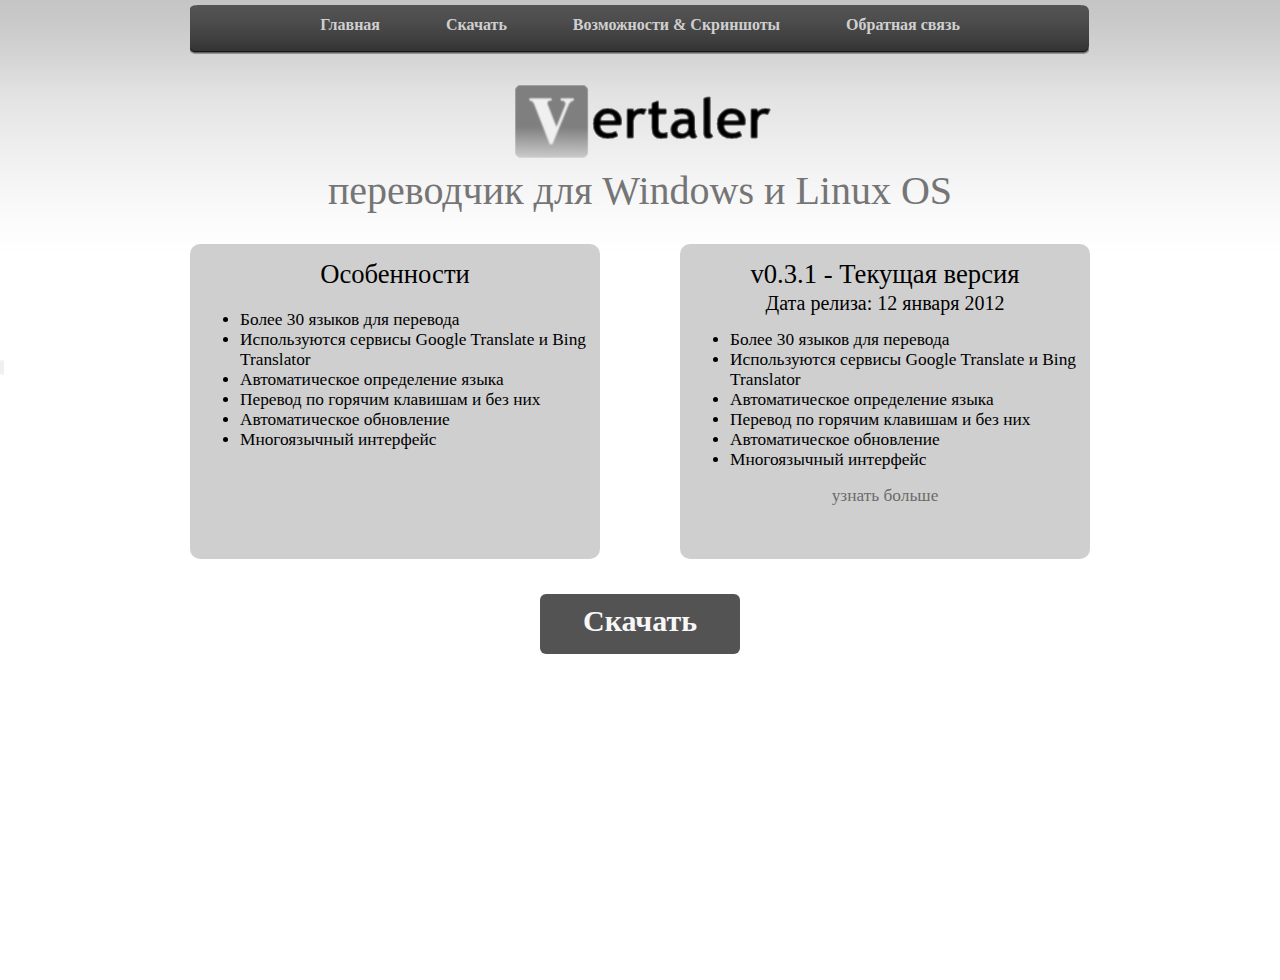
<file: ru/index.html>
<!DOCTYPE html PUBLIC "-//W3C//DTD XHTML 1.0 Strict//EN" "http://www.w3.org/TR/xhtml1/DTD/xhtml1-strict.dtd">
<html xmlns="http://www.w3.org/1999/xhtml">
<head>
    <meta http-equiv="content-type" content="text/html; charset=windows-1251"/>
    <title>Vertaler | Home</title>
    <meta name="keywords" content=""/>
    <meta name="description" content=""/>
	<script type="text/javascript">var switchTo5x=true;</script>
	<script type="text/javascript" src="http://w.sharethis.com/button/buttons.js"></script>
	<script type="text/javascript">stLight.options({publisher: "04cfb6bf-ca88-431f-a4bf-c4fad1d4c0fd"}); </script>
    <link rel="stylesheet" href="../stylesheets/style.css" type="text/css" media="screen, projection"/>
    <script type="text/javascript">

        var _gaq = _gaq || [];
        _gaq.push(['_setAccount', 'UA-29210353-1']);
        _gaq.push(['_trackPageview']);

        (function() {
            var ga = document.createElement('script'); ga.type = 'text/javascript'; ga.async = true;
            ga.src = ('https:' == document.location.protocol ? 'https://ssl' : 'http://www') + '.google-analytics.com/ga.js';
            var s = document.getElementsByTagName('script')[0]; s.parentNode.insertBefore(ga, s);
        })();

    </script>
</head>

<body>
<center>
    <div id="header">
        <div class="barmiddle">
            <div class="bardiv">
                <a class="barlink" href="index.html">�������</a>
                <a class="barlink" href="download.html">�������</a>
                <a class="barlink" href="features.html">����������� &amp; ���������</a>
                <a class="barlink" href="feedback.html">�������� �����</a>
            </div>
        </div>
    </div>
    <!-- #header-->
</center>
<div id="wrapper">

    <div id="content">
        <div>
            <img class="img-name" src="../static/app_main_black1.png" alt="Vertaler">
            <h2 class="h2-main">���������� ��� Windows � Linux OS</h2>
        </div>

        <div class="box right-box">
            <h3 style="margin-bottom: 2px">v0.3.1 - ������� ������</h3>
            <h4 style="text-align: center">���� ������: 12 ������ 2012</h4>
            <ul class="context1">
                <li>����� 30 ������ ��� ��������</li>
                <li>������������ ������� Google Translate � Bing Translator</li>
                <li>�������������� ����������� �����</li>
                <li>������� �� ������� �������� � ��� ���</li>
                <li>�������������� ����������</li>
                <li>������������ ���������</li>
            </ul>
            <h4 style="text-align: center"><a href="download">������ ������</a></h4>


        </div>
        <div class="box left-box">
            <h3>�����������</h3>
            <ul class="context1">
                <li>����� 30 ������ ��� ��������</li>
                <li>������������ ������� Google Translate � Bing Translator</li>
                <li>�������������� ����������� �����</li>
                <li>������� �� ������� �������� � ��� ���</li>
                <li>�������������� ����������</li>
                <li>������������ ���������</li>
            </ul>
        </div>
        <div class="footer-box">
            <a class="footer-link" href="download.html">�������</a>
        </div>



    </div>
    <!-- #content-->
</div>
		<div class="box-social-buttons">
            <div style="margin-left: 4px; margin-top:15px">
                <p class='st_plusone_large' displayText='Google +1'></p>
            </div>
		<p class='st_vkontakte_large' displayText='Vkontakte'></p>
		<p class='st_odnoklassniki_large' displayText='Odnoklassniki'></p>
		<p class='st_facebook_large' displayText='Facebook'></p>
		<p class='st_twitter_large' displayText='Tweet'></p>
		</div>
</body>
</html>
<!-- #wrapper -->
</file>
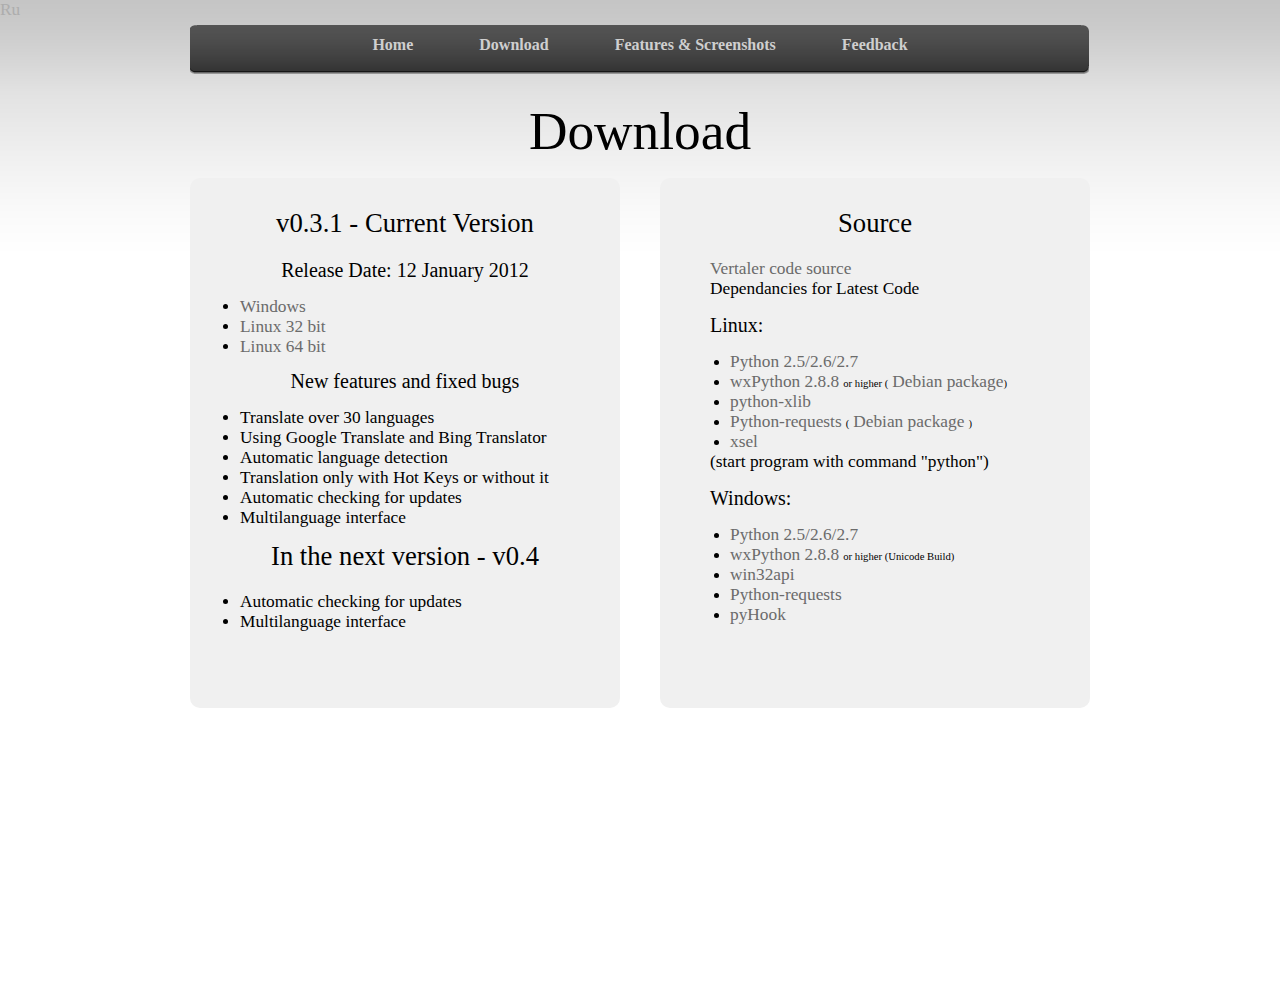
<file: download.html>
<!DOCTYPE html PUBLIC "-//W3C//DTD XHTML 1.0 Strict//EN" "http://www.w3.org/TR/xhtml1/DTD/xhtml1-strict.dtd">
<html xmlns="http://www.w3.org/1999/xhtml">
<head>
    <meta http-equiv="content-type" content="text/html; charset=utf-8"/>
    <title>Vertaler | Download</title>
    <meta name="keywords" content=""/>
    <meta name="description" content=""/>
    <link rel="stylesheet" href="stylesheets/style.css" type="text/css" media="screen, projection"/>
    <script type="text/javascript">

        var _gaq = _gaq || [];
        _gaq.push(['_setAccount', 'UA-29210353-1']);
        _gaq.push(['_trackPageview']);

        (function() {
            var ga = document.createElement('script'); ga.type = 'text/javascript'; ga.async = true;
            ga.src = ('https:' == document.location.protocol ? 'https://ssl' : 'http://www') + '.google-analytics.com/ga.js';
            var s = document.getElementsByTagName('script')[0]; s.parentNode.insertBefore(ga, s);
        })();

    </script>
</head>

<body>
    <div class="box-lang">
    <a href="ru/download.html">Ru</a>
</div>
<center>
    <div id="header">
        <div class="barmiddle">
            <div class="bardiv">
                <a class="barlink" href="home.html">Home</a>
                <a class="barlink" href="download.html">Download</a>
                <a class="barlink" href="features.html">Features &amp; Screenshots</a>
                <a class="barlink" href="feedback.html">Feedback</a>
            </div>
        </div>
    </div>
    <!-- #header-->
</center>
<div id="wrapper">

    <div id="content">

<h1>Download</h1>

<div class="box-download left-box">
    <h3>v0.3.1 - Current Version</h3>
    <h4 style="text-align: center">Release Date: 12 January 2012</h4>
    <ul  class="context1">
        <li><a href="http://dl.dropbox.com/u/3403133/vertaler_0.2.exe"
               onClick="_gaq.push(['_trackEvent', 'Dowload', 'vertaler', 'v_0.2']);">Windows</a></li>
        <li><a href="">Linux 32 bit</a></li>
        <li><a href="">Linux 64 bit</a></li>
    </ul>
    <h4 style="text-align: center">New features and fixed bugs</h4>
    <ul class="context1">
        <li>Translate over 30 languages</li>
        <li>Using Google Translate and Bing Translator</li>
        <li>Automatic language detection</li>
        <li>Translation only with Hot Keys or without it</li>
        <li>Automatic checking for updates</li>
        <li>Multilanguage interface</li>
    </ul>
	<h3>In the next version - v0.4</h3>
	<ul class="context1">
        <li>Automatic checking for updates</li>
        <li>Multilanguage interface</li>
    </ul>
</div>
<div class="box-download right-box">
    <h3>Source</h3>

    <div style="padding-left: 50px;">
        <a href="https://github.com/ambyte/Vertaler">Vertaler code source</a>

        <p>Dependancies for Latest Code</p>

        <h4 style="margin-top: 0.75em">Linux:</h4>
        <ul style="margin-left: 20px;">
            <li><a href="http://python.org/">Python 2.5/2.6/2.7</a></li>
            <li><a href="http://wxpython.org/">wxPython 2.8.8</a> <span>or higher (</span>
                <a href="http://wiki.wxpython.org/InstallingOnUbuntuOrDebian">Debian package</a><span>)</span>
            </li>
            <li><a href="http://python-xlib.sourceforge.net/">python-xlib</a></li>
            <li><a href="http://pypi.python.org/pypi/requests">Python-requests</a> </a><span>(</span>
                <a href="http://packages.debian.org/sid/all/python-requests/download">Debian package</a></a>
                <span>)</span>
            </li>
            <li><a href="http://www.niksula.hut.fi/~vherva/xsel/">xsel</a></li>
        </ul>
        <p>(start program with command "python")</p>

        <h4 style="margin-top: 0.75em">Windows:</h4>
        <ul style="margin-left: 20px;">
            <li><a href="http://python.org/">Python 2.5/2.6/2.7</a></li>
            <li><a href="http://wxpython.org/">wxPython 2.8.8</a> </a><span>or higher (Unicode Build)</span></li>
            <li><a href="http://python.net/crew/skippy/win32/">win32api</a></li>
            <li><a href="http://pypi.python.org/pypi/requests">Python-requests</a></li>
            <li><a href="http://pypi.python.org/pypi/pyHook/1.4">pyHook</a></li>
        </ul>
    </div>
</div>


    </div>
    <!-- #content-->
</div>
</body>
</html>
</file>
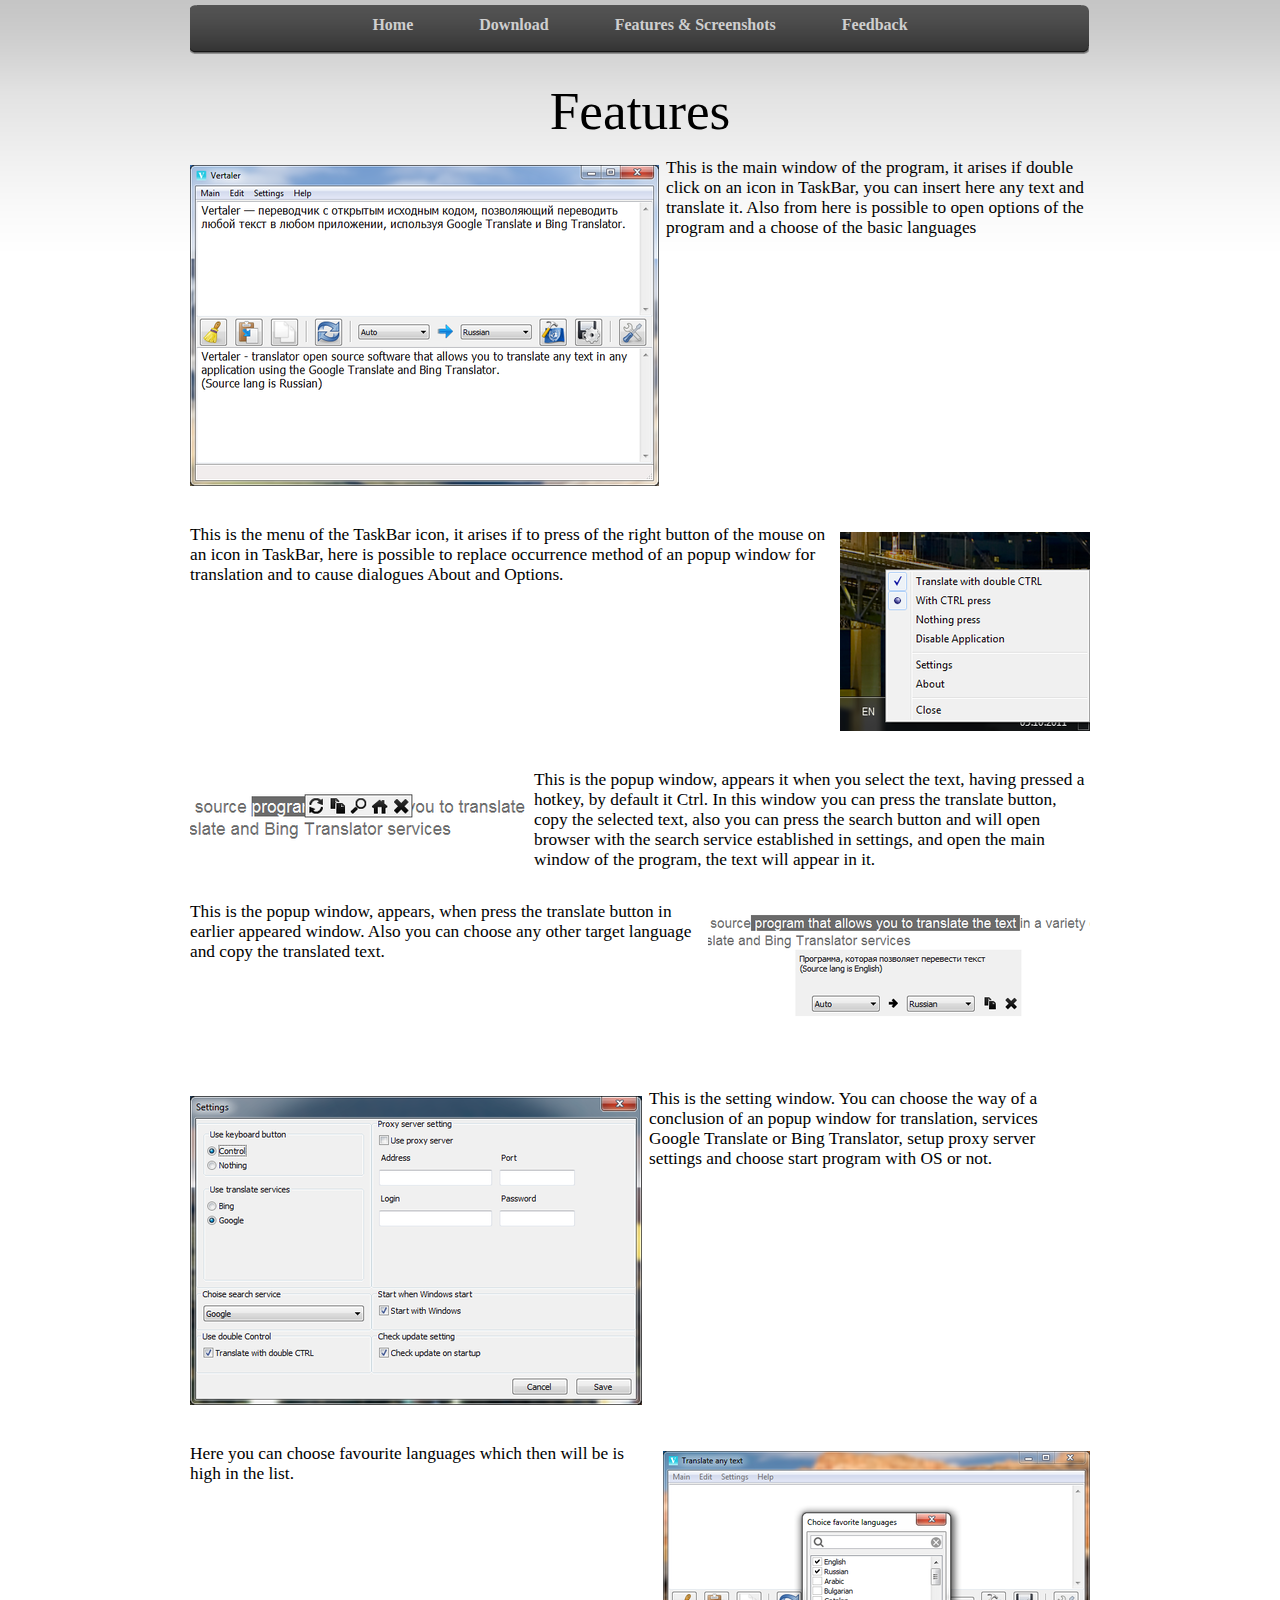
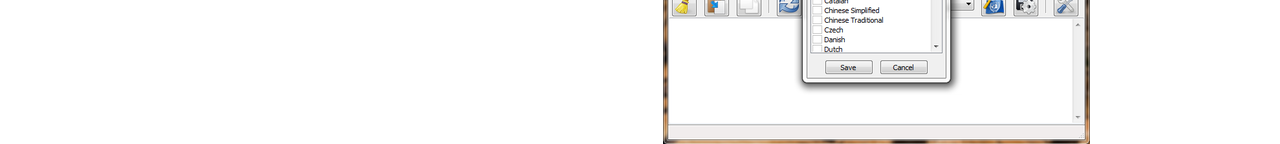
<file: features.html>
<!DOCTYPE html PUBLIC "-//W3C//DTD XHTML 1.0 Strict//EN" "http://www.w3.org/TR/xhtml1/DTD/xhtml1-strict.dtd">
<html xmlns="http://www.w3.org/1999/xhtml">
<head>
    <meta http-equiv="content-type" content="text/html; charset=utf-8"/>
    <title>Vertaler | Features</title>
    <meta name="keywords" content=""/>
    <meta name="description" content=""/>
    <link rel="stylesheet" href="stylesheets/style.css" type="text/css" media="screen, projection"/>
    <link rel="stylesheet" href="stylesheets/features.css" type="text/css" media="screen, projection"/>
    <script type="text/javascript">

        var _gaq = _gaq || [];
        _gaq.push(['_setAccount', 'UA-29210353-1']);
        _gaq.push(['_trackPageview']);

        (function() {
            var ga = document.createElement('script'); ga.type = 'text/javascript'; ga.async = true;
            ga.src = ('https:' == document.location.protocol ? 'https://ssl' : 'http://www') + '.google-analytics.com/ga.js';
            var s = document.getElementsByTagName('script')[0]; s.parentNode.insertBefore(ga, s);
        })();

    </script>
</head>


<body>
<center>
    <div id="header">
        <div class="barmiddle">
            <div class="bardiv">
                <a class="barlink" href="home.html">Home</a>
                <a class="barlink" href="download.html">Download</a>
                <a class="barlink" href="features.html">Features &amp; Screenshots</a>
                <a class="barlink" href="feedback.html">Feedback</a>
            </div>
        </div>
    </div>
    <!-- #header-->
</center>
<div id="wrapper">

    <div id="content">

<h1>Features</h1>

<p><img class="leftimg" src="static/screenshots/6761756.png" alt="image">This is the main window of the program,
    it arises if double click on an icon in TaskBar, you can
    insert here any text and translate it.
    Also from here is possible to open options of the program and a choose of the basic languages</p>
<hr style="visibility: hidden; clear: both; width: 100%; "/>
<h2></h2>

<p><img class="rightimg" src="static/screenshots/5845947.png" alt="image">This is the menu of the TaskBar icon,
    it arises if to press of the right button of the mouse on an icon in TaskBar,
    here is possible to replace occurrence method
    of an popup window for translation and to cause dialogues About and Options.</p>
<hr style="visibility: hidden; clear: both; width: 100%; "/>
<h2></h2>

<p><img class="leftimg" src="static/screenshots/9093333.png" alt="image">This is the popup window, appears it when
    you select the text, having pressed a hotkey, by default it Ctrl. In this window you can press the translate
    button, copy the selected text, also you can press the search button and will open browser with the search
    service established in settings, and open the main window of the program, the text will appear in it.</p>
<hr style="visibility: hidden; clear: both; width: 100%; "/>
<h2></h2>

<p><img class="rightimg" src="static/screenshots/2259347.png" alt="image">This is the popup window, appears,
    when press the translate button in earlier appeared window. Also you can choose any other target language
    and copy the translated text.</p>
<hr style="visibility: hidden; clear: both; width: 100%; "/>
<h2></h2>

<p><img class="leftimg" src="static/screenshots/6978674.png" alt="image">This is the setting window. You can
    choose the way of a conclusion of an popup window for translation, services Google Translate or Bing Translator,
    setup proxy server settings and choose start program with OS or not.</p>
<hr style="visibility: hidden; clear: both; width: 100%; "/>
<h2></h2>

<p><img class="rightimg" src="static/screenshots/9471939.png" alt="image">Here you can choose favourite languages
    which then will be is high in the list.</p>
<h2></h2>

    </div>
    <!-- #content-->
</div>
</body>
</html>
</file>
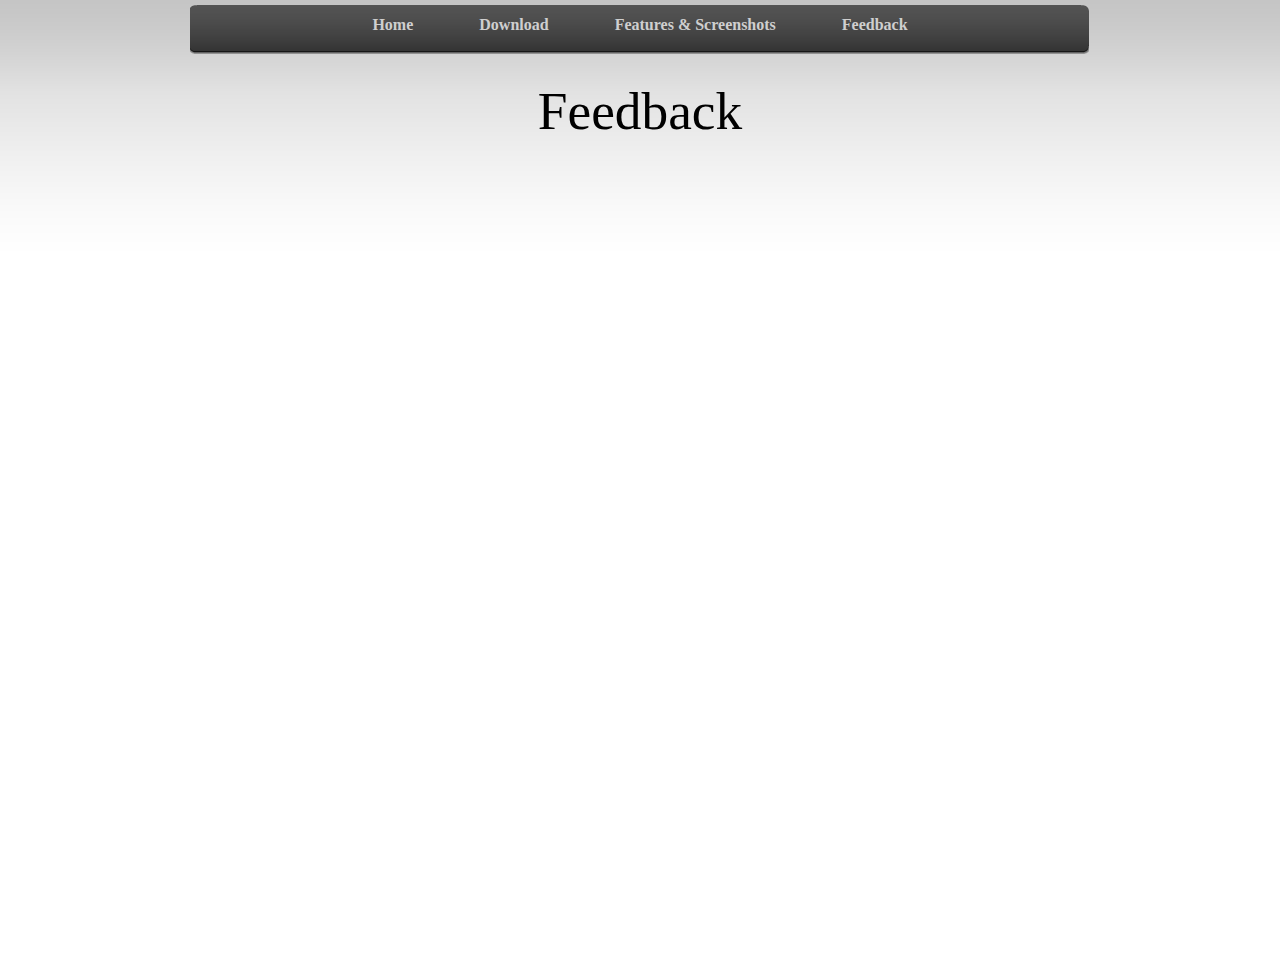
<file: feedback.html>
<!DOCTYPE html PUBLIC "-//W3C//DTD XHTML 1.0 Strict//EN" "http://www.w3.org/TR/xhtml1/DTD/xhtml1-strict.dtd">
<html xmlns="http://www.w3.org/1999/xhtml">
<head>
    <meta http-equiv="content-type" content="text/html; charset=utf-8"/>
    <title>Vertaler | Feedback</title>
    <meta name="keywords" content=""/>
    <meta name="description" content=""/>
    <link rel="stylesheet" href="stylesheets/style.css" type="text/css" media="screen, projection"/>
    <script type="text/javascript">

        var _gaq = _gaq || [];
        _gaq.push(['_setAccount', 'UA-29210353-1']);
        _gaq.push(['_trackPageview']);

        (function() {
            var ga = document.createElement('script'); ga.type = 'text/javascript'; ga.async = true;
            ga.src = ('https:' == document.location.protocol ? 'https://ssl' : 'http://www') + '.google-analytics.com/ga.js';
            var s = document.getElementsByTagName('script')[0]; s.parentNode.insertBefore(ga, s);
        })();

    </script>
</head>

<body>
<center>
    <div id="header">
        <div class="barmiddle">
            <div class="bardiv">
                <a class="barlink" href="home.html">Home</a>
                <a class="barlink" href="download.html">Download</a>
                <a class="barlink" href="features.html">Features &amp; Screenshots</a>
                <a class="barlink" href="feedback.html">Feedback</a>
            </div>
        </div>
    </div>
    <!-- #header-->
</center>
<div id="wrapper">

    <div id="content">

<h1 class="appname">Feedback</h1>
<script type="text/javascript" src="http://form.jotform.com/jsform/20233613159"></script>

    </div>
    <!-- #content-->
</div>
</body>
</html>
</file>
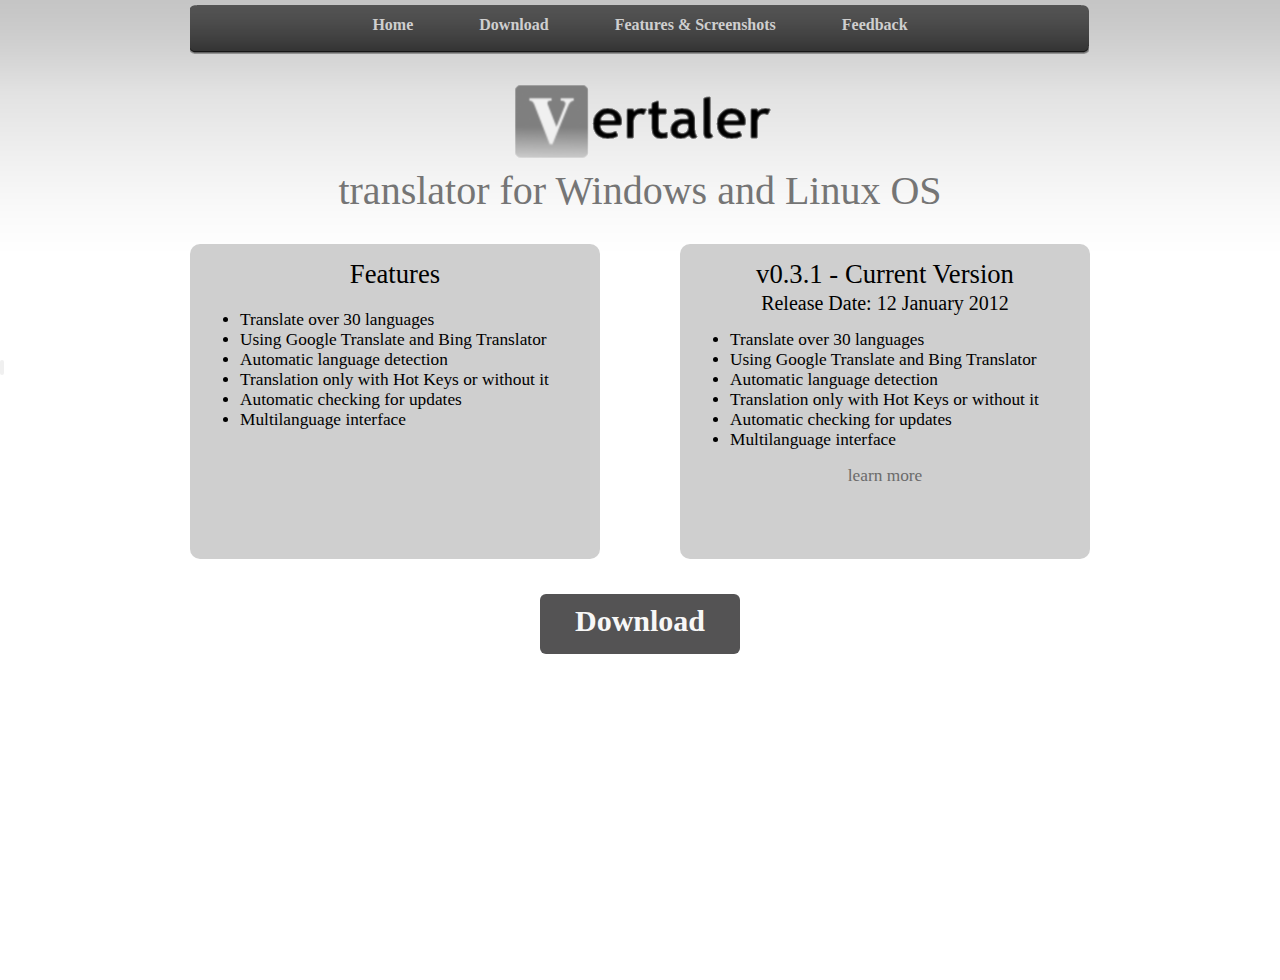
<file: home.html>
<!DOCTYPE html PUBLIC "-//W3C//DTD XHTML 1.0 Strict//EN" "http://www.w3.org/TR/xhtml1/DTD/xhtml1-strict.dtd">
<html xmlns="http://www.w3.org/1999/xhtml">
<head>
    <meta http-equiv="content-type" content="text/html; charset=utf-8"/>
    <title>Vertaler | Home</title>
    <meta name="keywords" content=""/>
    <meta name="description" content=""/>    
    <link rel="stylesheet" href="stylesheets/style.css" type="text/css" media="screen, projection"/>
    <script type="text/javascript">var switchTo5x=true;</script>
	<script type="text/javascript" src="http://w.sharethis.com/button/buttons.js"></script>
	<script type="text/javascript">stLight.options({publisher: "04cfb6bf-ca88-431f-a4bf-c4fad1d4c0fd"}); </script>
    <script type="text/javascript">

        var _gaq = _gaq || [];
        _gaq.push(['_setAccount', 'UA-29210353-1']);
        _gaq.push(['_trackPageview']);

        (function() {
            var ga = document.createElement('script'); ga.type = 'text/javascript'; ga.async = true;
            ga.src = ('https:' == document.location.protocol ? 'https://ssl' : 'http://www') + '.google-analytics.com/ga.js';
            var s = document.getElementsByTagName('script')[0]; s.parentNode.insertBefore(ga, s);
        })();

    </script>
</head>

<body>

<center>
    <div id="header">
        <div class="barmiddle">
            <div class="bardiv">
                <a class="barlink" href="home.html">Home</a>
                <a class="barlink" href="download.html">Download</a>
                <a class="barlink" href="features.html">Features &amp; Screenshots</a>
                <a class="barlink" href="feedback.html">Feedback</a>
            </div>
        </div>
    </div>
    <!-- #header-->
</center>
<div id="wrapper">

    <div id="content">
        <div>
            <img class="img-name" src="static/app_main_black1.png" alt="Vertaler">
            <h2 class="h2-main">translator for Windows and Linux OS</h2>
        </div>

        <div class="box right-box">
            <h3 style="margin-bottom: 2px">v0.3.1 - Current Version</h3>
            <h4 style="text-align: center">Release Date: 12 January 2012</h4>
            <ul class="context1">
                <li>Translate over 30 languages</li>
                <li>Using Google Translate and Bing Translator</li>
                <li>Automatic language detection</li>
                <li>Translation only with Hot Keys or without it</li>
                <li>Automatic checking for updates</li>
                <li>Multilanguage interface</li>
            </ul>
            <h4 style="text-align: center"><a href="download.html">learn more</a></h4>


        </div>
        <div class="box left-box">
            <h3>Features</h3>
            <ul class="context1">
                <li>Translate over 30 languages</li>
                <li>Using Google Translate and Bing Translator</li>
                <li>Automatic language detection</li>
                <li>Translation only with Hot Keys or without it</li>
                <li>Automatic checking for updates</li>
                <li>Multilanguage interface</li>
            </ul>
        </div>
        <div class="footer-box">
            <a class="footer-link" href="download.html">Download</a>
        </div>


    </div>
    <!-- #content-->
</div>
		<div class="box-social-buttons">
		<div style="margin-left: 4px; margin-top:15px">
		<p class='st_plusone_large' displayText='Google +1'></p>
		</div>
		<p class='st_vkontakte_large' displayText='Vkontakte'></p>
		<p class='st_odnoklassniki_large' displayText='Odnoklassniki'></p>
		<p class='st_facebook_large' displayText='Facebook'></p>
		<p class='st_twitter_large' displayText='Tweet'></p>
		</div>
</body>
</html>
<!-- #wrapper -->
</file>
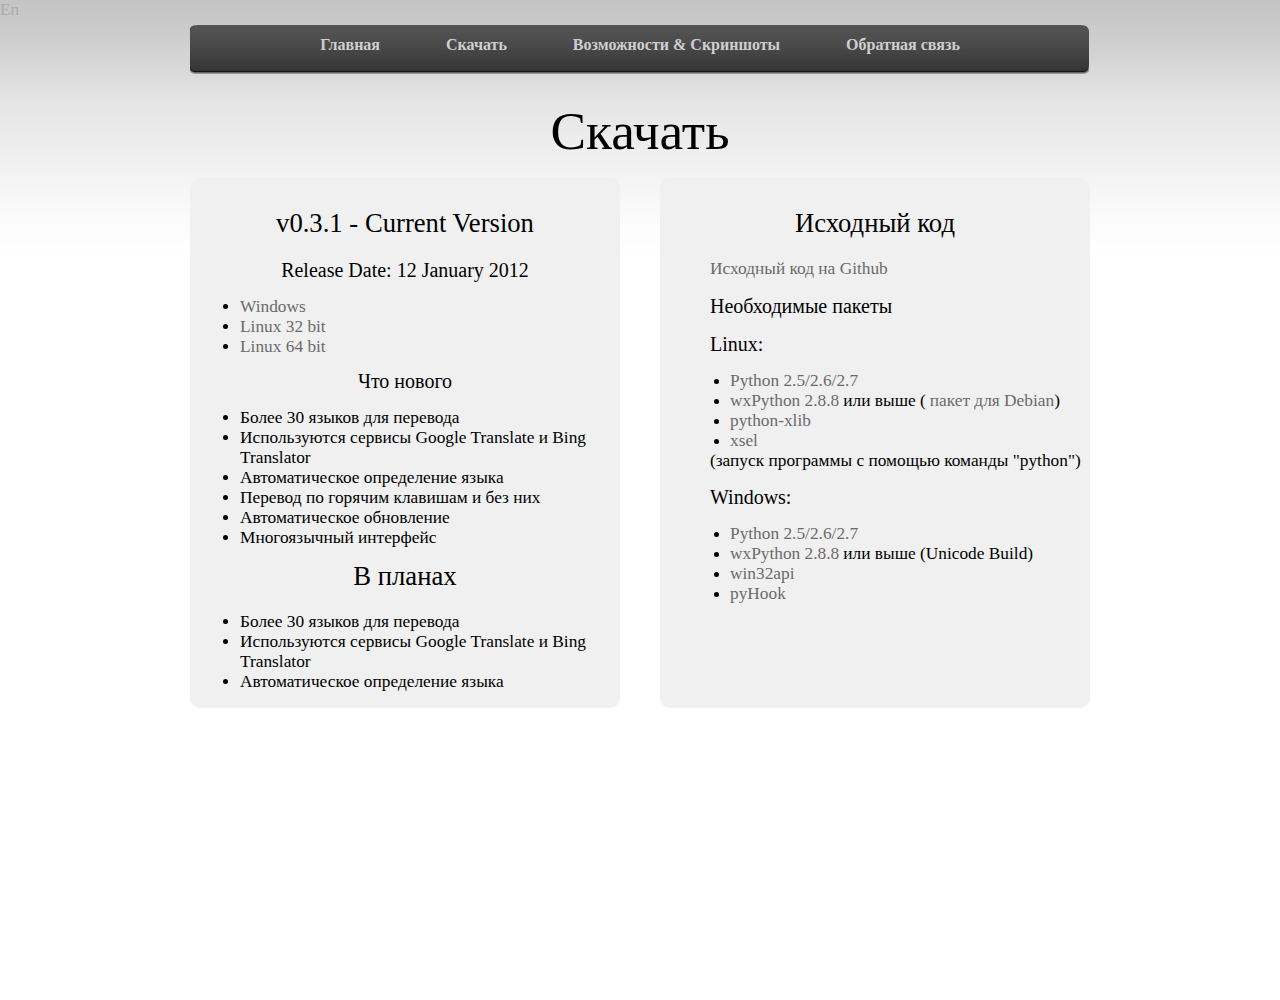
<file: ru/download.html>
<!DOCTYPE html PUBLIC "-//W3C//DTD XHTML 1.0 Strict//EN" "http://www.w3.org/TR/xhtml1/DTD/xhtml1-strict.dtd">
<html xmlns="http://www.w3.org/1999/xhtml">
<head>
    <meta http-equiv="content-type" content="text/html; charset=utf-8"/>
    <title>Vertaler | Download</title>
    <meta name="keywords" content=""/>
    <meta name="description" content=""/>
    <link rel="stylesheet" href="../stylesheets/style.css" type="text/css" media="screen, projection"/>
    <script type="text/javascript">

        var _gaq = _gaq || [];
        _gaq.push(['_setAccount', 'UA-29210353-1']);
        _gaq.push(['_trackPageview']);

        (function() {
            var ga = document.createElement('script'); ga.type = 'text/javascript'; ga.async = true;
            ga.src = ('https:' == document.location.protocol ? 'https://ssl' : 'http://www') + '.google-analytics.com/ga.js';
            var s = document.getElementsByTagName('script')[0]; s.parentNode.insertBefore(ga, s);
        })();

    </script>
</head>

<body>
        <div class="box-lang">
    <a href="../download.html">En</a>
</div>
<center>
    <div id="header">
        <div class="barmiddle">
            <div class="bardiv">
                <a class="barlink" href="index.html">Главная</a>
                <a class="barlink" href="download.html">Скачать</a>
                <a class="barlink" href="features.html">Возможности &amp; Скриншоты</a>
                <a class="barlink" href="feedback.html">Обратная связь</a>
            </div>
        </div>
    </div>
    <!-- #header-->
</center>
<div id="wrapper">

    <div id="content">

<h1>Скачать</h1>

<div class="box-download left-box">
    <h3>v0.3.1 - Current Version</h3>
    <h4 style="text-align: center">Release Date: 12 January 2012</h4>
    <ul  class="context1">
        <li><a href="http://dl.dropbox.com/u/3403133/vertaler_0.2.exe"
               onClick="_gaq.push(['_trackEvent', 'Dowload', 'vertaler', 'v_0.2']);">Windows</a></li>
        <li><a href="">Linux 32 bit</a></li>
        <li><a href="">Linux 64 bit</a></li>
    </ul>
    <h4 style="text-align: center">Что нового</h4>
    <ul class="context1">
        <li>Более 30 языков для перевода</li>
                <li>Используются сервисы Google Translate и Bing Translator</li>
                <li>Автоматическое определение языка</li>
                <li>Перевод по горячим клавишам и без них</li>
                <li>Автоматическое обновление</li>
                <li>Многоязычный интерфейс</li>
    </ul>
	<h3>В планах</h3>
	<ul class="context1">
<li>Более 30 языков для перевода</li>
                <li>Используются сервисы Google Translate и Bing Translator</li>
                <li>Автоматическое определение языка</li>
    </ul>
</div>
<div class="box-download right-box">
    <h3>Исходный код</h3>

    <div style="padding-left: 50px;">
        <h5><a href="https://github.com/ambyte/Vertaler">Исходный код на Github</a><h5>
		<br>
		<h4>Необходимые пакеты</h4>
        <h4 style="margin-top: 0.75em">Linux:</h4>
        <ul style="margin-left: 20px;">
            <li><a href="http://python.org/">Python 2.5/2.6/2.7</a></li>
            <li><a href="http://wxpython.org/">wxPython 2.8.8</a> <span class="content-text">или выше (</span>
                <a href="http://wiki.wxpython.org/InstallingOnUbuntuOrDebian">пакет для Debian</a><span class="content-text">)</span>
            </li>
            <li><a href="http://python-xlib.sourceforge.net/">python-xlib</a></li>
            <li><a href="http://www.niksula.hut.fi/~vherva/xsel/">xsel</a></li>
        </ul>
        <p>(запуск программы с помощью команды  "python")</p>

        <h4 style="margin-top: 0.75em">Windows:</h4>
        <ul style="margin-left: 20px;">
            <li><a href="http://python.org/">Python 2.5/2.6/2.7</a></li>
            <li><a href="http://wxpython.org/">wxPython 2.8.8</a> </a><span class="content-text">или выше (Unicode Build)</span></li>
            <li><a href="http://python.net/crew/skippy/win32/">win32api</a></li>
            <li><a href="http://pypi.python.org/pypi/pyHook/1.4">pyHook</a></li>
        </ul>
    </div>
</div>


    </div>
    <!-- #content-->
</div>
</body>
</html>
</file>
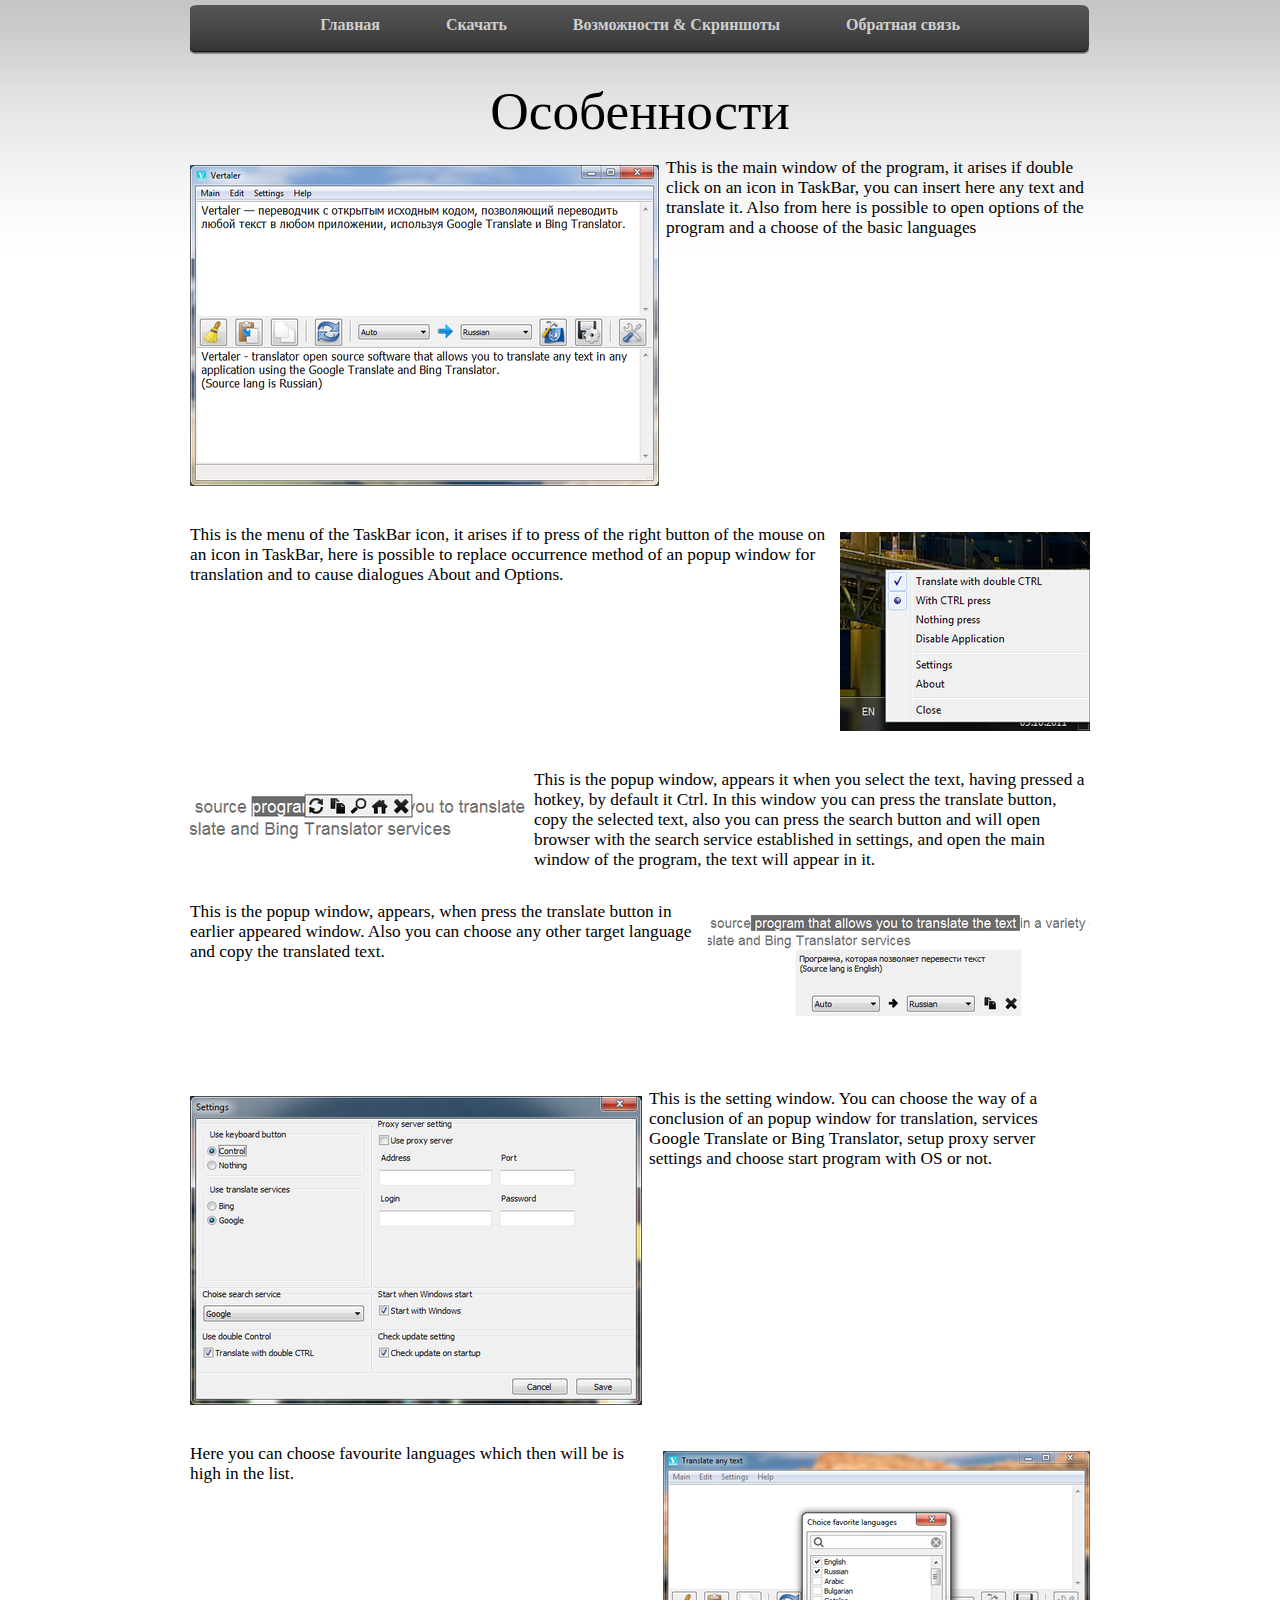
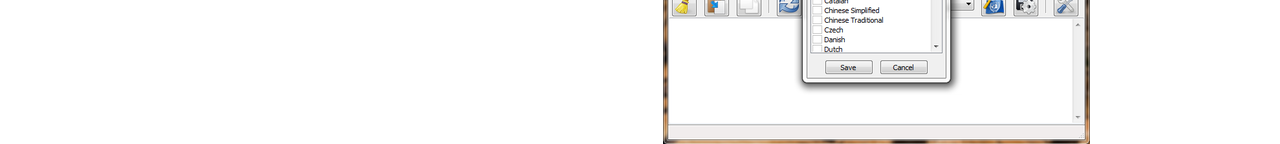
<file: ru/features.html>
<!DOCTYPE html PUBLIC "-//W3C//DTD XHTML 1.0 Strict//EN" "http://www.w3.org/TR/xhtml1/DTD/xhtml1-strict.dtd">
<html xmlns="http://www.w3.org/1999/xhtml">
<head>
    <meta http-equiv="content-type" content="text/html; charset=windows-1251"/>
    <title>Vertaler | Features</title>
    <meta name="keywords" content=""/>
    <meta name="description" content=""/>
    <link rel="stylesheet" href="../stylesheets/style.css" type="text/css" media="screen, projection"/>
    <link rel="stylesheet" href="../stylesheets/features.css" type="text/css" media="screen, projection"/>
    <script type="text/javascript">

        var _gaq = _gaq || [];
        _gaq.push(['_setAccount', 'UA-29210353-1']);
        _gaq.push(['_trackPageview']);

        (function() {
            var ga = document.createElement('script'); ga.type = 'text/javascript'; ga.async = true;
            ga.src = ('https:' == document.location.protocol ? 'https://ssl' : 'http://www') + '.google-analytics.com/ga.js';
            var s = document.getElementsByTagName('script')[0]; s.parentNode.insertBefore(ga, s);
        })();

    </script>
</head>


<body>
<center>
    <div id="header">
        <div class="barmiddle">
            <div class="bardiv">
                <a class="barlink" href="index.html">�������</a>
                <a class="barlink" href="download.html">�������</a>
                <a class="barlink" href="features.html">����������� &amp; ���������</a>
                <a class="barlink" href="feedback.html">�������� �����</a>
            </div>
        </div>
    </div>
    <!-- #header-->
</center>
<div id="wrapper">

    <div id="content">

<h1>�����������</h1>

<p><img class="leftimg" src="../static/screenshots/6761756.png" alt="image">This is the main window of the program,
    it arises if double click on an icon in TaskBar, you can
    insert here any text and translate it.
    Also from here is possible to open options of the program and a choose of the basic languages</p>
<hr style="visibility: hidden; clear: both; width: 100%; "/>
<h2></h2>

<p><img class="rightimg" src="../static/screenshots/5845947.png" alt="image">This is the menu of the TaskBar icon,
    it arises if to press of the right button of the mouse on an icon in TaskBar,
    here is possible to replace occurrence method
    of an popup window for translation and to cause dialogues About and Options.</p>
<hr style="visibility: hidden; clear: both; width: 100%; "/>
<h2></h2>

<p><img class="leftimg" src="../static/screenshots/9093333.png" alt="image">This is the popup window, appears it when
    you select the text, having pressed a hotkey, by default it Ctrl. In this window you can press the translate
    button, copy the selected text, also you can press the search button and will open browser with the search
    service established in settings, and open the main window of the program, the text will appear in it.</p>
<hr style="visibility: hidden; clear: both; width: 100%; "/>
<h2></h2>

<p><img class="rightimg" src="../static/screenshots/2259347.png" alt="image">This is the popup window, appears,
    when press the translate button in earlier appeared window. Also you can choose any other target language
    and copy the translated text.</p>
<hr style="visibility: hidden; clear: both; width: 100%; "/>
<h2></h2>

<p><img class="leftimg" src="../static/screenshots/6978674.png" alt="image">This is the setting window. You can
    choose the way of a conclusion of an popup window for translation, services Google Translate or Bing Translator,
    setup proxy server settings and choose start program with OS or not.</p>
<hr style="visibility: hidden; clear: both; width: 100%; "/>
<h2></h2>

<p><img class="rightimg" src="../static/screenshots/9471939.png" alt="image">Here you can choose favourite languages
    which then will be is high in the list.</p>
<h2></h2>

    </div>
    <!-- #content-->
</div>
</body>
</html>
</file>
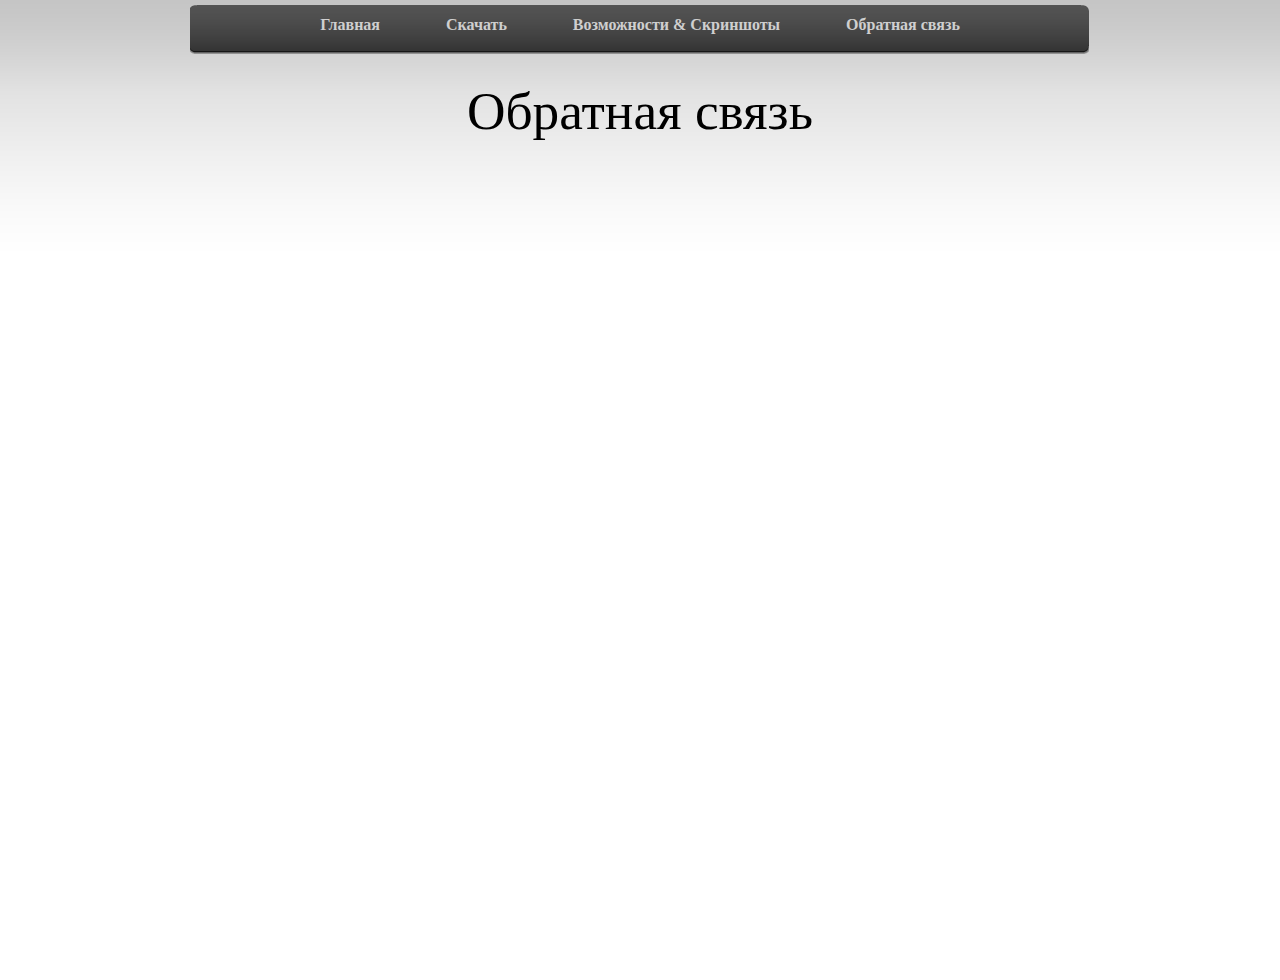
<file: ru/feedback.html>
<!DOCTYPE html PUBLIC "-//W3C//DTD XHTML 1.0 Strict//EN" "http://www.w3.org/TR/xhtml1/DTD/xhtml1-strict.dtd">
<html xmlns="http://www.w3.org/1999/xhtml">
<head>
    <meta http-equiv="content-type" content="text/html; charset=windows-1251"/>
    <title>Vertaler | Feedback</title>
    <meta name="keywords" content=""/>
    <meta name="description" content=""/>
    <link rel="stylesheet" href="../stylesheets/style.css" type="text/css" media="screen, projection"/>
    <script type="text/javascript">

        var _gaq = _gaq || [];
        _gaq.push(['_setAccount', 'UA-29210353-1']);
        _gaq.push(['_trackPageview']);

        (function() {
            var ga = document.createElement('script'); ga.type = 'text/javascript'; ga.async = true;
            ga.src = ('https:' == document.location.protocol ? 'https://ssl' : 'http://www') + '.google-analytics.com/ga.js';
            var s = document.getElementsByTagName('script')[0]; s.parentNode.insertBefore(ga, s);
        })();

    </script>
</head>

<body>
<center>
    <div id="header">
        <div class="barmiddle">
            <div class="bardiv">
                <a class="barlink" href="index.html">�������</a>
                <a class="barlink" href="download.html">�������</a>
                <a class="barlink" href="features.html">����������� &amp; ���������</a>
                <a class="barlink" href="feedback.html">�������� �����</a>
            </div>
        </div>
    </div>
    <!-- #header-->
</center>
<div id="wrapper">

    <div id="content">

<h1 class="appname">�������� �����</h1>
<script type="text/javascript" src="http://form.jotform.com/jsform/20233613159"></script>

    </div>
    <!-- #content-->
</div>
</body>
</html>
</file>
<file: stylesheets/style.css>
* {
    margin: 0;
    padding: 0;
}
html {
    height: 100%;
}
body {
    font-family: trebuchet ms,serif;
    width: 100%;
    height: 100%;
    background: url(../static/bg.png)  repeat-x scroll center top;
}
a {
    color: #6b6b6b;
    text-decoration: none;
    font-weight: normal;
    font-size: 13pt;
}
a:hover {
    text-decoration: none;
    color: #adadad;
}
p{
    text-align: left;
    font-size: 13pt;
}

span {
    text-align: left;
    font-size: 8pt;
}

h1, h2, h3, h4{
    text-align: center;
    font-weight: normal;
    margin: 0 0 0.75em;
}

h1{
    font-size: 40pt;
    margin: 0 0 0.3em;
}

h2{
    font-size: 30pt;
}

h3{
    font-size: 20pt;
}

h4{
    text-align: left;
    font-size: 15pt;
}

ul.context1{
    text-align: left;
    font-size: 13pt;
    margin: 0 0 0.75em 50px;
}

img {
    border: none;
}
input {
    vertical-align: middle;
}
#wrapper {
    width: 900px;
    margin: 0 auto;
    min-height: 100%;
}

/* Header
-----------------------------------------------------------------------------*/
#header {
    height: 80px;
    width: 900px;
}

.barmiddle {
    background: url(../static/header_elements.png) no-repeat;
    height: 80px;
    color: white;
    text-align: center;
    overflow: hidden;
}

.barlink {
    padding: 30px;
    color: #cfcfcf;
    text-decoration: none;
    font-weight: bold;
    margin: 1px;
    font-size: 16px
}

.barlink:hover {
    color: #f7f7f7;
}

.bardiv {
    padding-top: 16px
}


/* Middle
-----------------------------------------------------------------------------*/
#content {
    padding: 0 0 10px;
}

span.content-text {
    text-align: left;
    font-size: 13pt;
}

.img-name{
    margin-left: 320px;
}

.h2-main {
    color: #757575;
}

.box-social-buttons{
	border-radius: 3px;
	clear: both;
	position: absolute;
	top: 40%;
	background: #f0f0f0;
}

.box{
    border-radius: 10px;
    width: 410px;
    height: 300px;
    padding-top: 15px;
    position: relative;
    background: #cfcfcf;
}

.box-download{
    background: #f0f0f0;
    width: 430px;
    border-radius: 10px;
    height: 100%;
    min-height: 500px;
    padding-top: 30px;
    position: relative;
}

.right-box {
    float: right;
}

.left-box {
    float: left;
}

.footer-box{
    margin-left: 350px;
    margin-top: 380px;
    width: 200px;
    height: 50px;
    text-align: center;
    padding-top: 10px;
    border-radius: 6px;
    background: #545354;
}

.footer-link {
    color: #f7f7f7;
    text-decoration: none;
    font-weight: bold;
    font-size: 30px;
}
</file>
<file: stylesheets/features.css>
.feature-box{
    display: block;
    margin-bottom: 20px;
}

.leftimg {
    float:left;
    margin: 7px 7px 7px 0;
}
.rightimg  {
    float: right;
    margin: 7px 0 7px 7px;
}
</file>
